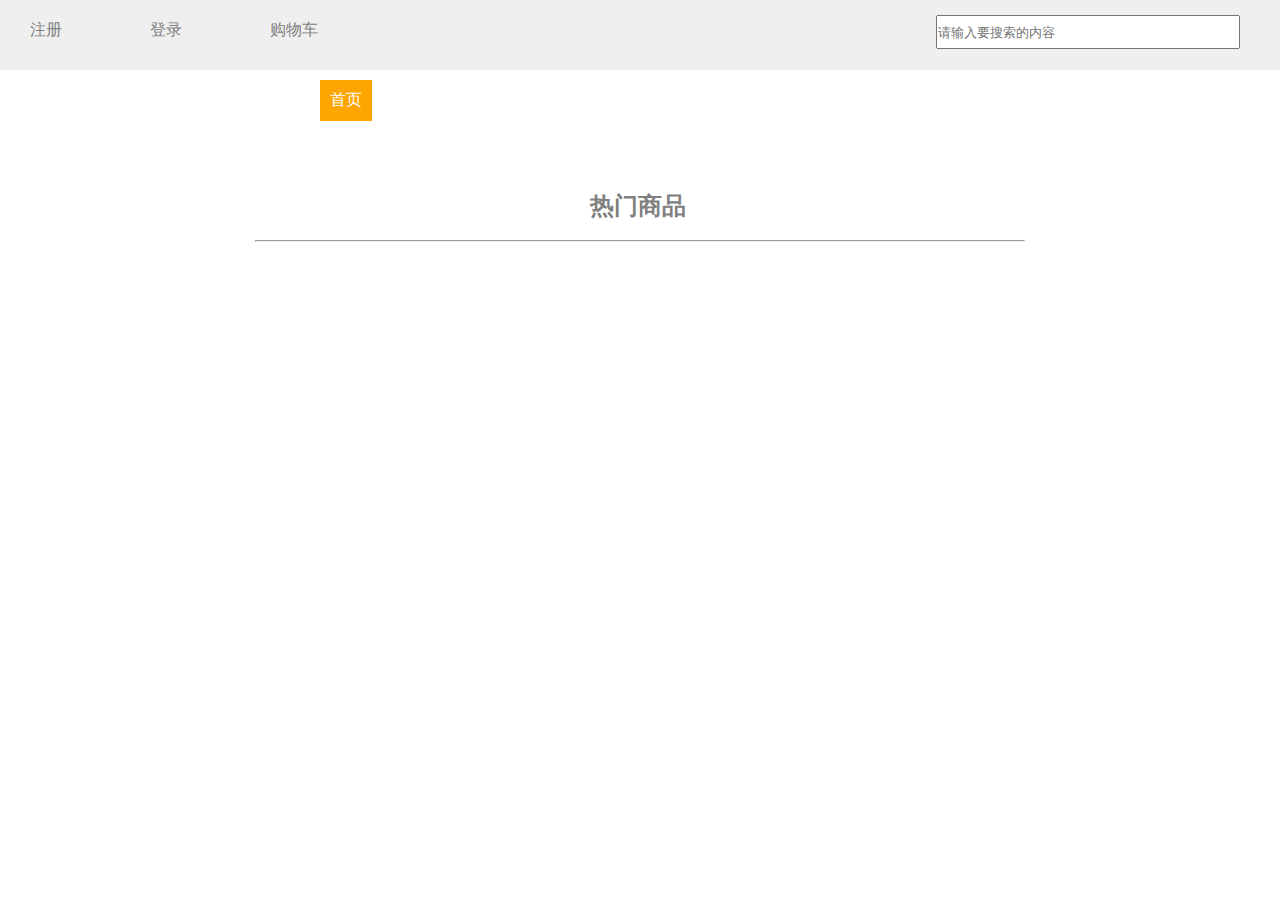
<file: 庄子轩9.7Ajax商城/index.html>
<!DOCTYPE html>
<html lang="en">
<head>
    <meta charset="UTF-8">
    <title>Title</title>
    <style>
        *{margin:0;padding:0;}
        body,html{
            width:100%;
        }
        #header{
            width:100%;
            height:70px;
            background:#efefef;
           }
       .navli{
           width:60px;
           height:30px;
           float:left;
           list-style-type: none;
           margin:20px 30px;
       }
        .nava{
                width:40px;
                height:20px;
                color:grey;
            }
        #search{
            width:300px;
            height:30px;
            float:right;
            margin:15px 40px;
        }
        #cat{
            width:75%;
            height:100px;
            padding-left:25%;
            margin:10px auto;
        }
        #cat> li {
            float: left;
            list-style: none;
            margin-right: 15px;
            background-color: orange;
            padding: 10px;
            color: white;
        }
        a {
            text-decoration: none;
            color: white;
        }
        a:hover {
            text-decoration: underline;
        }
        #hot>li>div img{
            display:block;
            width:200px;
            height:200px;
        }
        #hot>li{
            float:left;
            list-style: none;
            background-color:white;
            border:1px solid #efefef;
            width:200px;
            height:350px;
            margin:20px 30px 0 30px;
        }
        #hot>li>div a{
            color:black;
        }
        #hot>li>div{
            width:200px;
            height:350px;
            overflow: hidden;
        }
        #hot>li>div p{
            width:190px;
            font-size:10px;
            margin-left:7px;
        }
        #hot>li>div span{
            color:black;
            float:right;
            margin-right:10px;
        }
        #hot>li>div>div{
            height:110px;
            width:200px;
        }
        #sohot{
            width:100px;
            height:50px;
            display:block;
            font-family: 微软雅黑;
            color:grey;
            margin:0 auto;
        }
        hr{
            background-color:grey;
            width:60%;
            margin:0 auto;
        }

    </style>
</head>
<body>
<div id="header">
    <ul>
        <li class="navli"><a class="nava" href="register.html">注册</a></li>
        <li  class="navli"><a class="nava" href="06-login.html">登录</a></li>
        <li  class="navli"><a class="nava" href="07-cart.html">购物车</a></li>
    </ul>
   <input id="search" type="text" placeholder="请输入要搜索的内容">
</div>
<ul id="cat"><li>首页</li></ul>
<h2 id="sohot">热门商品</h2>
<hr/>
<ul id="hot"></ul>
</body>
<script src="myajax.js"></script>
<script>
   var oCat=document.querySelector("#cat");
   var oHot=document.querySelector("#hot");
   var oSearch=document.querySelector("#search");
     oSearch.onkeyup = function(event) {
         if (event.keyCode === 13) {
             location.href = '04-search.html?search_text='+this.value;
         }
     }

    myajax.get('http://h6.duchengjiu.top/shop/api_cat.php',{},function (error,responseText){
        var json=JSON.parse(responseText);
        var data=json.data;
        for(var i=0;i<data.length;i++){
            var obj=data[i];
            oCat.innerHTML+=`<li><a href="02-商品分类.html?cat_id=${obj.cat_id}">${obj.cat_name}</a></li>`
        }
    });
   myajax.get('http://h6.duchengjiu.top/shop/api_goods.php',{},function (error,responseText){
       var json=JSON.parse(responseText);
       var data=json.data;
       for(var i=0;i<data.length;i++){
           var obj=data[i];
           oHot.innerHTML+=`<li><div><img src="${obj.goods_thumb}"/><div><p><a href="08-goods.html?goods_id=${obj.goods_id}">${obj.goods_name}</a></p><p><a href="08-goods.html?goods_id=${obj.goods_id}">${obj.goods_desc}</a></p></div><a href="#"></a><span>￥：${obj.price}</span></div></li>`;
       }
   });


</script>
</html>
</file>
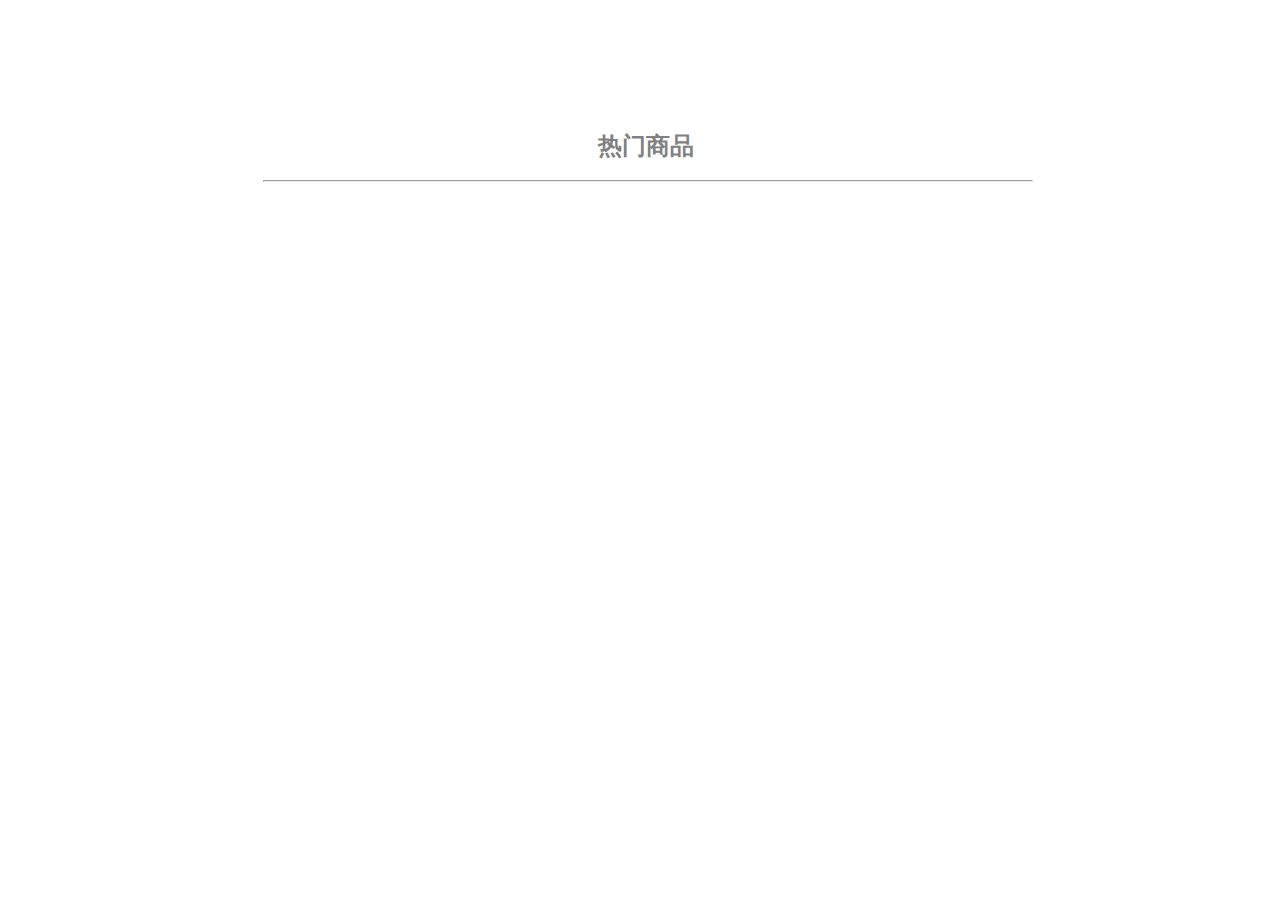
<file: 庄子轩9.6号作业/实现热门商品查询.html>
<!DOCTYPE html>
<html lang="en">
<head>
    <meta charset="UTF-8">
    <title>Title</title>
    <style>
      body,html{
          width:100%;
      }
      #utop{
          width:100%;
          height:100px;
          padding-left:25%;
          margin:10px auto;
      }
      #utop> li {
            float: left;
            list-style: none;
            margin-right: 20px;
            background-color: orange;
            padding: 10px;
            color: white;
        }
       a {
            text-decoration: none;
            color: white;
        }
        a:hover {
            text-decoration: underline;
        }
        #hot>li>div img{
         display:block;
         width:200px;
         height:200px;
        }
        #hot>li{
            float:left;
            list-style: none;
            background-color:white;
            border:1px solid #efefef;
            width:200px;
            height:350px;


            margin:20px 35px 0 20px;
             }
       #hot>li>div a{
           color:black;
       }
        #hot>li>div{
            width:200px;
            height:350px;
            overflow: hidden;
            }
        #hot>li>div p{
           width:190px;
           font-size:10px;
            margin-left:7px;
        }
      #hot>li>div span{
          color:black;
          float:right;
          margin-right:10px;
      }
      #hot>li>div>div{
          height:110px;
          width:200px;
      }
    #sohot{
        width:100px;
        height:50px;
        display:block;
        font-family: 微软雅黑;
        color:grey;
        margin:0 auto;
    }
        hr{
            background-color:grey;
            width:60%;
            margin:0 auto;
        }
    </style>
</head>
<body>
<h2></h2>
<ul id="utop"></ul>
<h2 id="sohot">热门商品</h2>
<hr/>
<ul id="hot"></ul>
</body>
<script src="myajax.js"></script>
<script>
    var oH2=document.querySelector("h2");
    var oUl=document.querySelectorAll("ul")[0];
    var oUl2=document.querySelectorAll("ul")[1];
    myajax.get('http://h6.duchengjiu.top/shop/api_cat.php',{},function (error,responseText){
        var json=JSON.parse(responseText);
        var data=json.data;
        for(var i=0;i<data.length;i++){
            var obj=data[i];
            oUl.innerHTML+=`<li><a href="#">${obj.cat_name}</a></li>`
        }
    });
    myajax.get('http://h6.duchengjiu.top/shop/api_goods.php',{},function (error,responseText){
        var json=JSON.parse(responseText);
        var data=json.data;
        for(var i=0;i<data.length;i++){
            var obj=data[i];
            oUl2.innerHTML+=`<li><div><img src="${obj.goods_thumb}"/><div><p><a href="#">${obj.goods_name}</a></p><p><a href="#">${obj.goods_desc}</a></p></div><a href="#"></a><span>￥：${obj.price}</span></div></li>`;
        }
    });
</script>
</html>
<!--//电子商城的首页，商品分类列表展示，热门商品展示-->
</file>
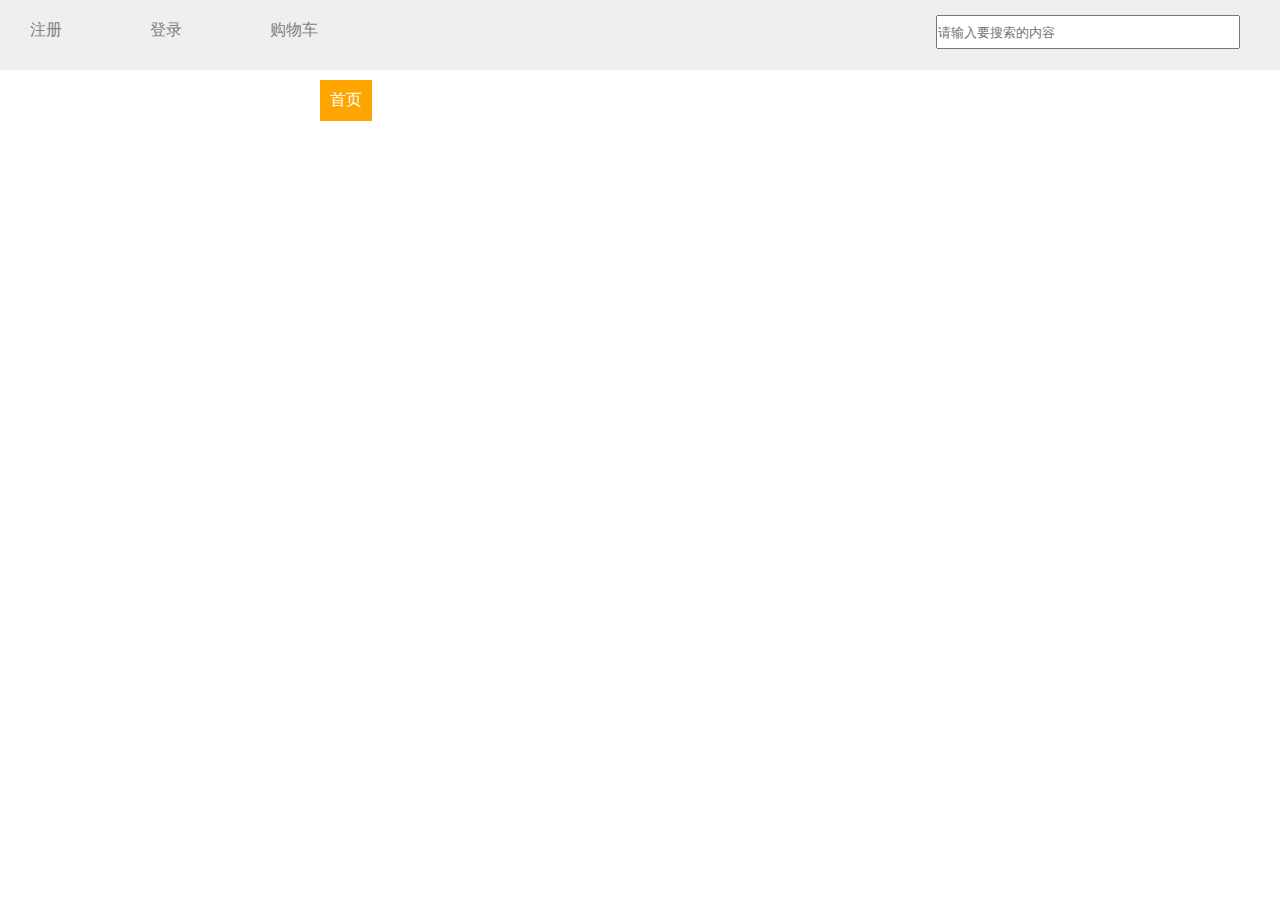
<file: 庄子轩9.7Ajax商城/02-商品分类.html>
<!DOCTYPE html>
<html lang="en">
<head>
    <meta charset="UTF-8">
    <title>Title</title>
    <style>
        *{margin:0;padding:0;}
        body,html{
            width:100%;
        }
        #header{
            width:100%;
            height:70px;
            background:#efefef;
        }
        .navli{
            width:60px;
            height:30px;
            float:left;
            list-style-type: none;
            margin:20px 30px;
        }
        .nava{
            width:40px;
            height:20px;
            color:grey;
        }
        #search{
            width:300px;
            height:30px;
            float:right;
            margin:15px 40px;
        }
        #cat{
            width:75%;
            height:100px;
            padding-left:25%;
            margin:10px auto;
        }
        #cat> li {
            float: left;
            list-style: none;
            margin-right: 20px;
            background-color: orange;
            padding: 10px;
            color: white;
        }
        a {
            text-decoration: none;
            color: white;
        }
        a:hover {
            text-decoration: underline;
        }
        #good>li>div img{
            display:block;
            width:200px;
            height:200px;
        }
        #good>li{
            float:left;
            list-style: none;
            background-color:white;
            border:1px solid #efefef;
            width:200px;
            height:350px;
            margin:20px 35px 0 20px;
        }
        #good>li>div a{
             color:black;
        }
        #good>li>div{
            width:200px;
            height:350px;
            overflow: hidden;
        }
        #good>li>div p{
            width:190px;
            font-size:10px;
            margin-left:7px;
        }
        #good>li>div span{
            color:black;
            float:right;
            margin-right:10px;
        }
        #good>li>div>div{
            height:110px;
            width:200px;
        }
    </style>
</head>
<body>
<div id="header">
    <ul>
        <li class="navli"><a class="nava" href="register.html">注册</a></li>
        <li  class="navli"><a class="nava" href="06-login.html">登录</a></li>
        <li  class="navli"><a class="nava" href="07-cart.html">购物车</a></li>
    </ul>
    <input id="search" type="text" placeholder="请输入要搜索的内容">
</div>
<ul id="cat"><li>首页</li></ul>
<ul id="good"></ul>
</body>

<script src="myajax.js"></script>
<script>
    var oCat=document.querySelector("#cat");
    var oGood=document.querySelector("#good");
    var oSearch=document.querySelector("#search");
    oSearch.onkeyup = function(event) {
        if (event.keyCode === 13) {
            location.href = '04-search.html?search_text='+this.value;
        }
    }
    myajax.get('http://h6.duchengjiu.top/shop/api_cat.php',{},function (error,responseText){
         var json=JSON.parse(responseText);
         var data=json.data;
        for(var i=0;i<data.length;i++){
            var obj=data[i];
            oCat.innerHTML+=`<li><a href="02-商品分类.html?cat_id=${obj.cat_id}">${obj.cat_name}</a></li>`
        }
    });
     var cat_id=getQueryString("cat_id");
     myajax.get('http://h6.duchengjiu.top/shop/api_goods.php?+cat_id='+cat_id, {
     }, function (error, responseText) {
         var json = JSON.parse(responseText);
         var data = json.data;
         for (var i = 0; i < data.length; i++) {
             var obj = data[i];
             oGood.innerHTML += `<li><div><img src="${obj.goods_thumb}"/><div>
        <p><a href="#">${obj.goods_name}</a></p><p><a href="#">${obj.goods_desc}</a></p></div>
        <a href="#"></a><span>￥：${obj.price}</span></div></li>`;
         }
     });
</script>
</html>
</file>
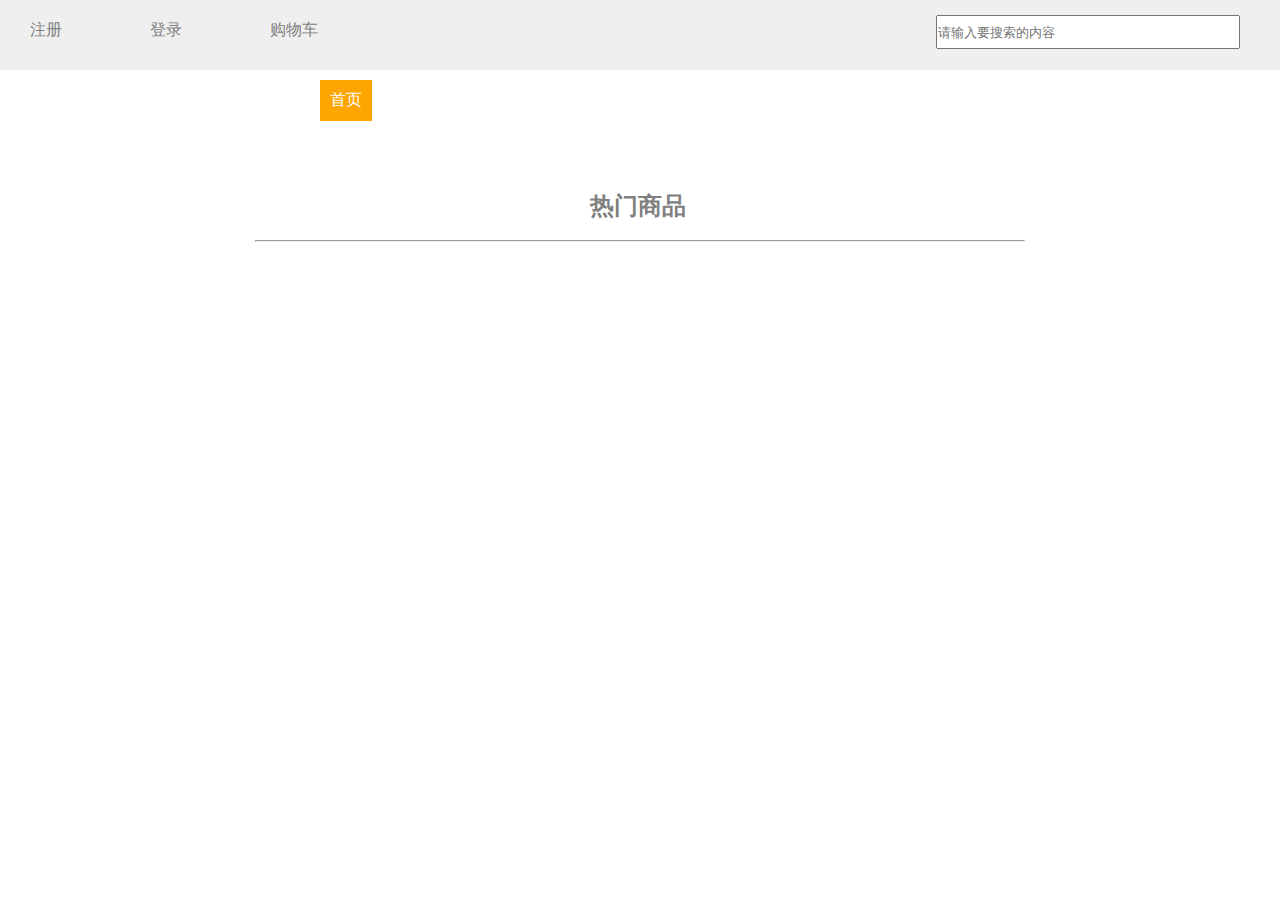
<file: 庄子轩9.7Ajax商城/04-search.html>
<!DOCTYPE html>
<html lang="en">
<head>
    <meta charset="UTF-8">
    <title>Title</title>
    <style>
        *{margin:0;padding:0;}
        body,html{
            width:100%;
        }
        #header{
            width:100%;
            height:70px;
            background:#efefef;
        }
        .navli{
            width:60px;
            height:30px;
            float:left;
            list-style-type: none;
            margin:20px 30px;
        }
        .nava{
            width:40px;
            height:20px;
            color:grey;
        }
        #search{
            width:300px;
            height:30px;
            float:right;
            margin:15px 40px;
        }
        #cat{
            width:75%;
            height:100px;
            padding-left:25%;
            margin:10px auto;
        }
        #cat> li {
            float: left;
            list-style: none;
            margin-right: 15px;
            background-color: orange;
            padding: 10px;
            color: white;
        }
        a {
            text-decoration: none;
            color: white;
        }
        a:hover {
            text-decoration: underline;
        }
        #hot>li>div img{
            display:block;
            width:200px;
            height:200px;
        }
        #hot>li{
            float:left;
            list-style: none;
            background-color:white;
            border:1px solid #efefef;
            width:200px;
            height:350px;
            margin:20px 30px 0 30px;
        }
        #hot>li>div a{
            color:black;
        }
        #hot>li>div{
            width:200px;
            height:350px;
            overflow: hidden;
        }
        #hot>li>div p{
            width:190px;
            font-size:10px;
            margin-left:7px;
        }
        #hot>li>div span{
            color:black;
            float:right;
            margin-right:10px;
        }
        #hot>li>div>div{
            height:110px;
            width:200px;
        }
        #sohot{
            width:100px;
            height:50px;
            display:block;
            font-family: 微软雅黑;
            color:grey;
            margin:0 auto;
        }
        hr{
            background-color:grey;
            width:60%;
            margin:0 auto;
        }

    </style>
</head>
<body>
<div id="header">
    <ul>
        <li class="navli"><a class="nava" href="register.html">注册</a></li>
        <li  class="navli"><a class="nava" href="06-login.html">登录</a></li>
        <li  class="navli"><a class="nava" href="07-cart.html">购物车</a></li>
    </ul>
    <input id="search" type="text" placeholder="请输入要搜索的内容">
</div>
<ul id="cat"><li>首页</li></ul>
<h2 id="sohot">热门商品</h2>
<hr/>
<ul id="hot"></ul>
</body>
<script src="myajax.js" charset="utf-8"></script>
<script>
      var search_text=getQueryString("search_text");
      var oGoods=document.querySelector("#hot");
      var oSearch=document.querySelector("#search");
      var oCat=document.querySelector("#cat");
      oSearch.onkeyup = function(event) {
          if (event.keyCode === 13) {
              location.href = '04-search.html?search_text='+this.value;
          }
      }
      myajax.get('http://h6.duchengjiu.top/shop/api_cat.php',{},function (error,responseText){
          var json=JSON.parse(responseText);
          var data=json.data;
          for(var i=0;i<data.length;i++){
              var obj=data[i];
              oCat.innerHTML+=`<li><a href="02-商品分类.html?cat_id=${obj.cat_id}">${obj.cat_name}</a></li>`
          }
      });
       myajax.get("http://h6.duchengjiu.top/shop/api_goods.php",{"search_text":search_text},function (error,responseText) {
           var json=JSON.parse(responseText);
           var data=json.data;
           for(var i=0;i<data.length;i++){
               var obj=data[i];
               oGoods.innerHTML += `<li><div><img src="${obj.goods_thumb}"/><div><p><a href="#">${obj.goods_name}</a></p><p><a href="#">${obj.goods_desc}</a></p></div><a href="#"></a><span>￥：${obj.price}</span></div></li>`;
           }

       });


</script>
</html>
</file>
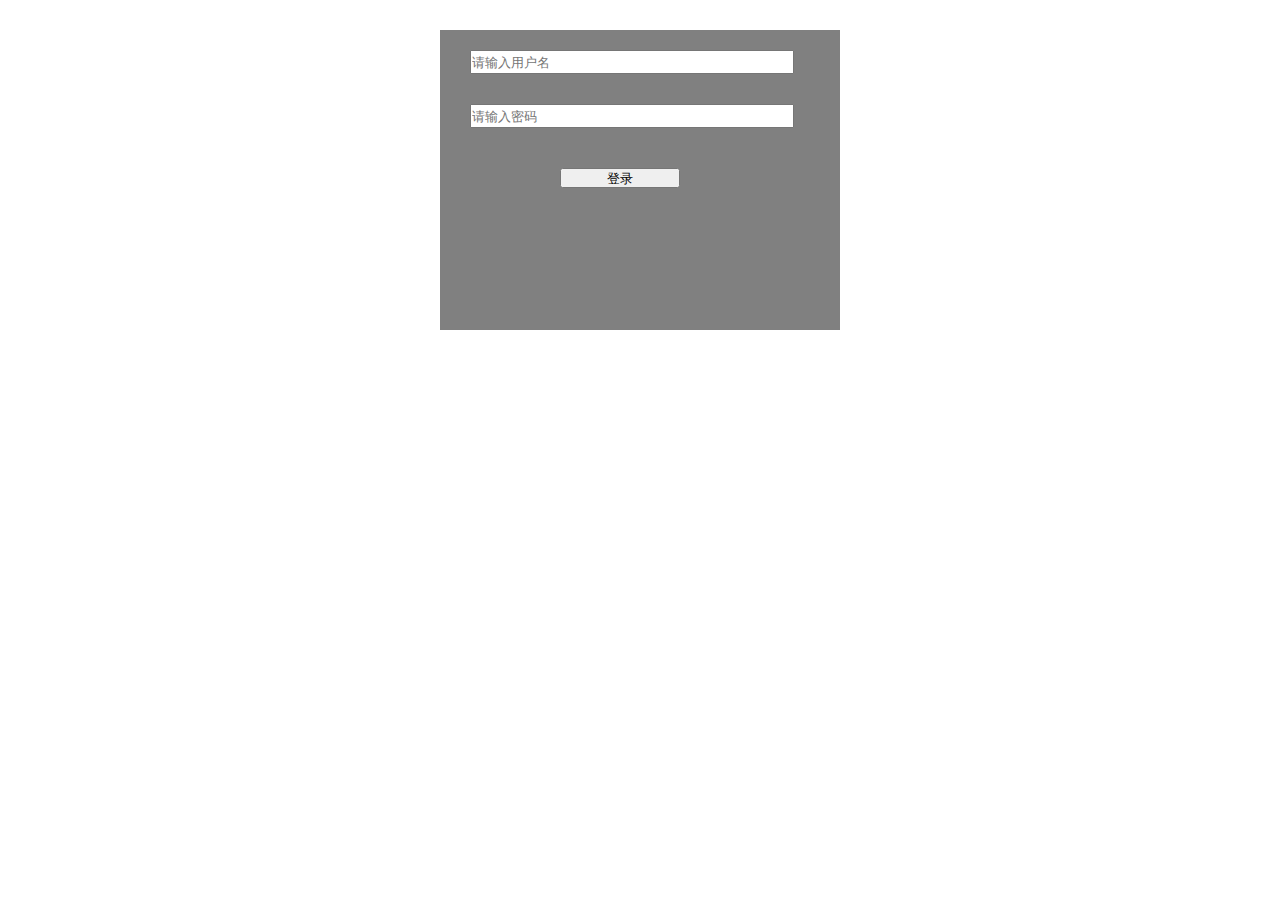
<file: 庄子轩9.7Ajax商城/06-login.html>
<!DOCTYPE html>
<html lang="en">
<head>
    <meta charset="UTF-8">
    <title>Title</title>
    <style>
        *{margin:0;padding:0;}
        div{
            width:400px;
            height:300px;
            margin:30px auto;
            background:grey;
        }
         input[type=text]{
             width:80%;
             height:20px;
             margin:20px 30px;
         }
        input[type=password]{
            width:80%;
            height:20px;
            margin:10px 30px;
        }
        input[type=button]{
            width:30%;
            height:20px;
            margin:30px 120px;
        }
    </style>
</head>

<body>
<div>
<input type="text" name="username" placeholder="请输入用户名">
<input type="password" name="password" placeholder="请输入密码">
<input type="button" value="登录">
</div>
<script src="myajax.js" charset="utf-8"></script>
<script>
    var oUsername=document.querySelector("input[type=text]");
    var oPassword=document.querySelector("input[type=password]");
    var oBtn=document.querySelector("input[type=button]");
     oBtn.onclick=function(){
         myajax.post('http://h6.duchengjiu.top/shop/api_user.php',
             {
                 status: 'login',
                 username: oUsername.value,
                 password: oPassword.value
             }, function(error, responseText){
                 var json = JSON.parse(responseText);
                 console.log(json);
                 localStorage.token = json.data.token;
                 localStorage.username = json.data.username;
                 console.log(localStorage.token);
                 console.log(localStorage.username);
             });
     }


</script>
</body>
</html>
</file>
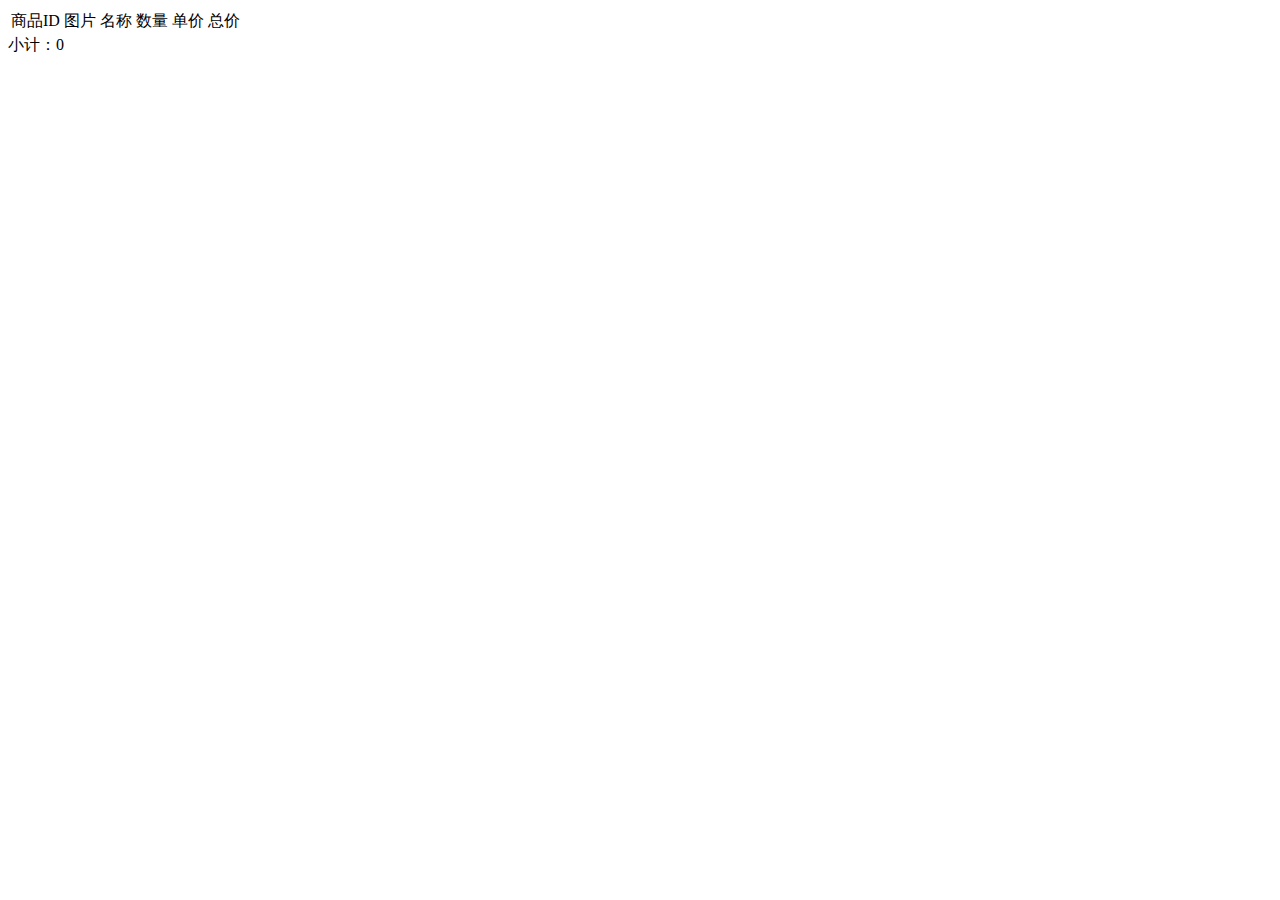
<file: 庄子轩9.7Ajax商城/07-cart.html>
<!DOCTYPE html>
<html lang="en">
<head>
    <meta charset="UTF-8">
    <title>Title</title>
</head>
<body>
<table>
    <tr>
        <td>商品ID</td>
        <td>图片</td>
        <td>名称</td>
        <td>数量</td>
        <td>单价</td>
        <td>总价</td>
    </tr>
</table>
<div>小计：<span id="sum">0</span></div>
</body>
<script src="myajax.js"></script>
<script>
     var oTable=document.querySelector("table")
     var oSum=document.querySelector("#sum");
     myajax.get("http://h6.duchengjiu.top/shop/api_cart.php?",{"token":localStorage.token},function (error,responseText) {
          var json=JSON.parse(responseText);
          var data=json.data;
          var sum=0;
          for(var i=0;i<data.length;i++){
              var obj=data[i];
              sum += obj.goods_price * obj.goods_number;
               oTable.innerHTML=`<tr>
                    <td>${obj.goods_id}</td>
                    <td><img src="${obj.goods_thumb}" ></td>
                    <td>${obj.goods_name}</td>
                    <td><input data-id="${obj.goods_id}" type="number" name="number" value="${obj.goods_number}" /></td>
                    <td>${obj.goods_price}</td>
                    <td name="sum">${obj.goods_price*obj.goods_number}</td>
                    </tr>`
                   }
                getSum();
              });
      oTable.onchange=function (event) {
          event=event||window.event;
          var target=event.target||event.srcElement;
          if(target.name==="number"){
          var goods_id=target.dataset.id;
          var number=target.value;
          myajax.post("http://h6.duchengjiu.top/shop/api_cart.php?token="+localStorage.token,{"goods_id":goods_id,"number":"number"},function (error,responseText) {
              var json=JSON.parse(responseText);
              if(json.code===0){
                  var goods_price = parseInt(target.parentNode.nextElementSibling.innerText);
                  target.parentNode.nextElementSibling.nextElementSibling.innerText = parseInt(target.value) * goods_price;
                  getSum();
              }
          });
        }
     }


       function getSum(){
          var oSums=document.querySelectorAll("td[name=sum]");
           var sum=0;
            for(var i=0;i<oSums.length;i++){
             sum+=parseInt(oSums[i].innerText);
         }
         oSum.innerText=sum;
    }

</script>
</html>
</file>
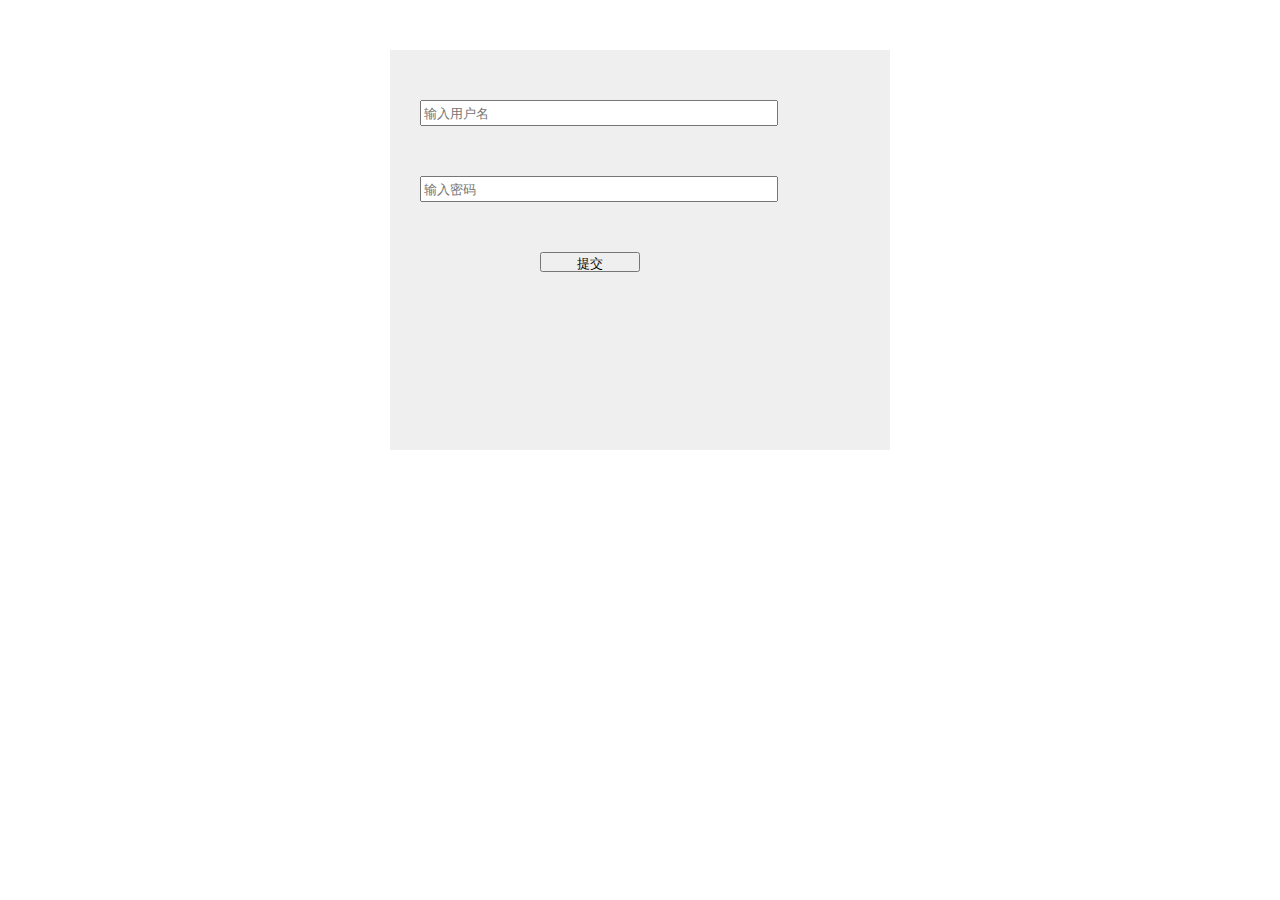
<file: 庄子轩9.7Ajax商城/register.html>
<!DOCTYPE html>
<html lang="en">
<head>
    <meta charset="UTF-8">
    <title>Title</title>
  <link rel="stylesheet" href="register.css">
</head>
<body>
 <div id="register-box">
     <input type="text" placeholder="输入用户名"/>
     <span id="user-error"></span>
     <input type="password" placeholder="输入密码"/>
     <span id="pwd-error">密码至少为6位</span>
     <input id="sub"type="submit"value="提交"/>
 </div>
</body>
<script src="myajax.js"></script>
<script src="register.js"></script>
</html>
</file>
<file: 庄子轩9.7Ajax商城/register.css>
#register-box{
    width:500px;
    height:400px;
    margin:50px auto;
    position:relative;
    background:#efefef;
    overflow:hidden;
}
input{
    width:70%;
    height:20px;
    margin:50px 30px;
    display:block;
}
.right{
    color:green;
}
.error{
    color:red;
}
#user-error{
    position:absolute;
    display:none;
    left:400px;
    top:50px;
}
#pwd-error{
    position:absolute;
    display:none;
    left:400px;
    top:140px;
}
#sub{
    width:20%;
    margin:20px 150px;
}
</file>
